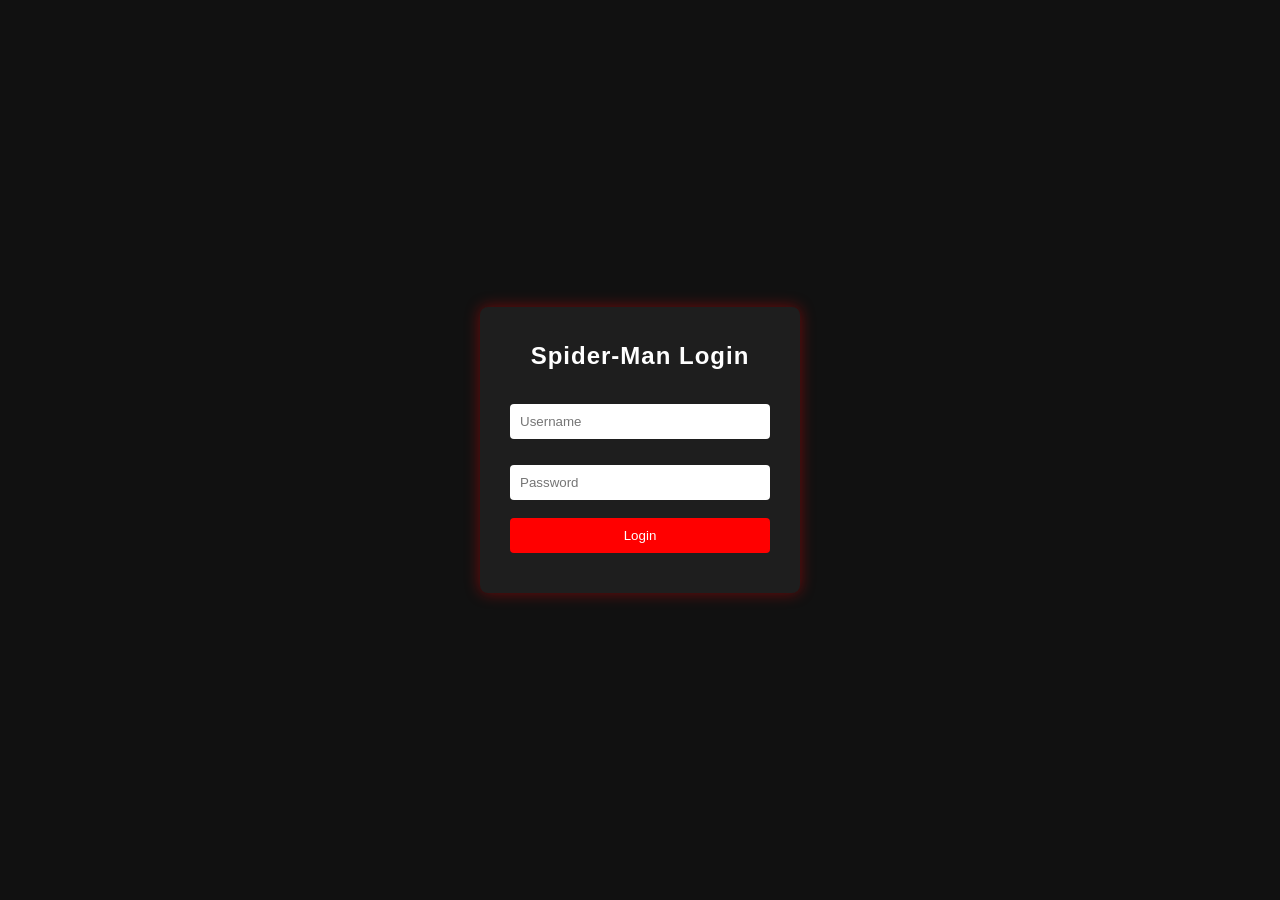
<file: login.html>
<!DOCTYPE html>
<html lang="en">
<head>
    <meta charset="UTF-8">
    <title>Login | Spider-Man</title>
    <link rel="stylesheet" href="styles.css">
    <style>
        body {
            font-family: 'Montserrat', sans-serif;
            background: #111;
            color: white;
            display: flex;
            justify-content: center;
            align-items: center;
            height: 100vh;
        }

        .login-box {
            background: #1e1e1e;
            padding: 30px;
            border-radius: 8px;
            width: 320px;
            box-shadow: 0 0 15px rgba(255,0,0,0.4);
        }

        .login-box h2 {
            text-align: center;
            margin-bottom: 20px;
        }

        .login-box input {
            width: 100%;
            padding: 10px;
            margin: 8px 0;
            border: none;
            border-radius: 4px;
        }

        .login-box button {
            width: 100%;
            padding: 10px;
            background: red;
            color: white;
            border: none;
            border-radius: 4px;
            cursor: pointer;
        }

        .error {
            color: #ff6b6b;
            font-size: 0.8rem;
        }

        .success {
            color: lightgreen;
            text-align: center;
            margin-top: 10px;
        }
    </style>
</head>
<body>

    <div class="login-box">
        <h2>Spider-Man Login</h2>

        <form id="loginForm" novalidate>
            <input type="text" id="username" placeholder="Username">
            <small class="error" id="usernameError"></small>

            <input type="password" id="password" placeholder="Password">
            <small class="error" id="passwordError"></small>

            <button type="submit">Login</button>
            <p class="success" id="loginSuccess"></p>
        </form>
    </div>

<script>
document.getElementById("loginForm").addEventListener("submit", function(e) {
    e.preventDefault();

    let username = document.getElementById("username").value.trim();
    let password = document.getElementById("password").value.trim();

    let usernameError = document.getElementById("usernameError");
    let passwordError = document.getElementById("passwordError");
    let successMsg = document.getElementById("loginSuccess");

    // Clear previous messages
    usernameError.textContent = "";
    passwordError.textContent = "";
    successMsg.textContent = "";

    let isValid = true;

    // Username validation
    if (username === "") {
        usernameError.textContent = "Username is required";
        isValid = false;
    } else if (username.length < 4) {
        usernameError.textContent = "Username must be at least 4 characters";
        isValid = false;
    }

    // Password validation
    if (password === "") {
        passwordError.textContent = "Password is required";
        isValid = false;
    } else if (password.length < 6) {
        passwordError.textContent = "Password must be at least 6 characters";
        isValid = false;
    }

    // If everything is valid
    if (isValid) {
        successMsg.textContent = "Login Successful! Redirecting...";

        // Redirect after 1.5 seconds
        setTimeout(function() {
            window.location.href = "index.html"; 
            // 🔴 Change this if your original file name is different
        }, 1500);
    }
});
</script>


</body>
</html>
</file>
<file: styles.css>
/* =============================
   Global Styles
============================= */
* {
    margin: 0;
    padding: 0;
    box-sizing: border-box;
}

body {
    font-family: 'Montserrat', sans-serif;
    background-color: #0b0b0b;
    color: #ffffff;
    line-height: 1.6;
}

section {
    padding: 80px 10%;
}

h1, h2 {
    letter-spacing: 1px;
}

/* =============================
   Navbar
============================= */
.navbar {
    display: flex;
    justify-content: space-between;
    align-items: center;
    padding: 20px 10%;
    background: #b11313;
    position: sticky;
    top: 0;
    z-index: 1000;
}

.logo {
    font-size: 1.5rem;
    font-weight: 700;
}

.nav-links {
    list-style: none;
    display: flex;
    gap: 25px;
}

.nav-links a {
    text-decoration: none;
    color: #ffffff;
    font-weight: 600;
    transition: color 0.3s ease;
}

.nav-links a:hover {
    color: #000000;
}

/* =============================
   Hero Section
============================= */
.hero {
    height: 90vh;
    background: linear-gradient(rgba(0,0,0,0.6), rgba(0,0,0,0.6)),
                url('https://images.unsplash.com/photo-1611605698335-93c4a34a63a2');
    background-size: cover;
    background-position: center;
    display: flex;
    flex-direction: column;
    justify-content: center;
    align-items: center;
    text-align: center;
}

.hero h1 {
    font-size: 3rem;
    margin-bottom: 15px;
}

.hero p {
    font-size: 1.2rem;
    margin-bottom: 25px;
}

.cta-btn {
    padding: 12px 30px;
    background: #b11313;
    border: none;
    color: #ffffff;
    font-size: 1rem;
    font-weight: 600;
    border-radius: 30px;
    cursor: pointer;
    transition: transform 0.3s ease, background 0.3s ease;
}

.cta-btn:hover {
    background: #ff2e2e;
    transform: scale(1.05);
}

/* =============================
   Section Styling
============================= */
.section {
    background: #111111;
}

.alt-section {
    background: #1a1a1a;
}

.section h2 {
    font-size: 2rem;
    margin-bottom: 20px;
    color: #ff2e2e;
}

.section p {
    max-width: 800px;
}

/* =============================
   Powers List
============================= */
.powers-list {
    list-style: none;
    margin-top: 20px;
}

.powers-list li {
    padding: 10px 0;
    font-size: 1.1rem;
}

/* =============================
   Movie Cards
============================= */
.movie-cards {
    display: grid;
    grid-template-columns: repeat(auto-fit, minmax(200px, 1fr));
    gap: 25px;
    margin-top: 30px;
}

.card {
    background: #b11313;
    padding: 30px 20px;
    text-align: center;
    border-radius: 15px;
    font-weight: 600;
    transition: transform 0.3s ease, box-shadow 0.3s ease;
}

.card:hover {
    transform: translateY(-10px);
    box-shadow: 0 15px 30px rgba(0,0,0,0.5);
}

/* =============================
   Contact Form
============================= */
.contact-form {
    max-width: 600px;
    margin-top: 30px;
}

.contact-form input,
.contact-form textarea {
    width: 100%;
    padding: 12px;
    margin-bottom: 15px;
    border-radius: 8px;
    border: none;
    outline: none;
    font-family: inherit;
}

.contact-form textarea {
    min-height: 120px;
}

.contact-form button {
    padding: 12px 30px;
    background: #ff2e2e;
    border: none;
    border-radius: 30px;
    color: #ffffff;
    font-weight: 600;
    cursor: pointer;
}

.contact-form button:hover {
    background: #b11313;
}

/* =============================
   Footer
============================= */
.footer {
    background: #000000;
    text-align: center;
    padding: 20px;
    font-size: 0.9rem;
}

/* =============================
   Responsive Design
============================= */
@media (max-width: 768px) {
    .navbar {
        flex-direction: column;
        gap: 15px;
    }

    .hero h1 {
        font-size: 2.2rem;
    }

    section {
        padding: 60px 5%;
    }

}
/* =============================
   Form Validation Messages
============================= */

.error {
    color: #ff4c4c;
    font-size: 0.85rem;
    margin-bottom: 10px;
    display: block;
}

.success {
    margin-top: 15px;
    font-size: 0.95rem;
    font-weight: 600;
}
</file>
